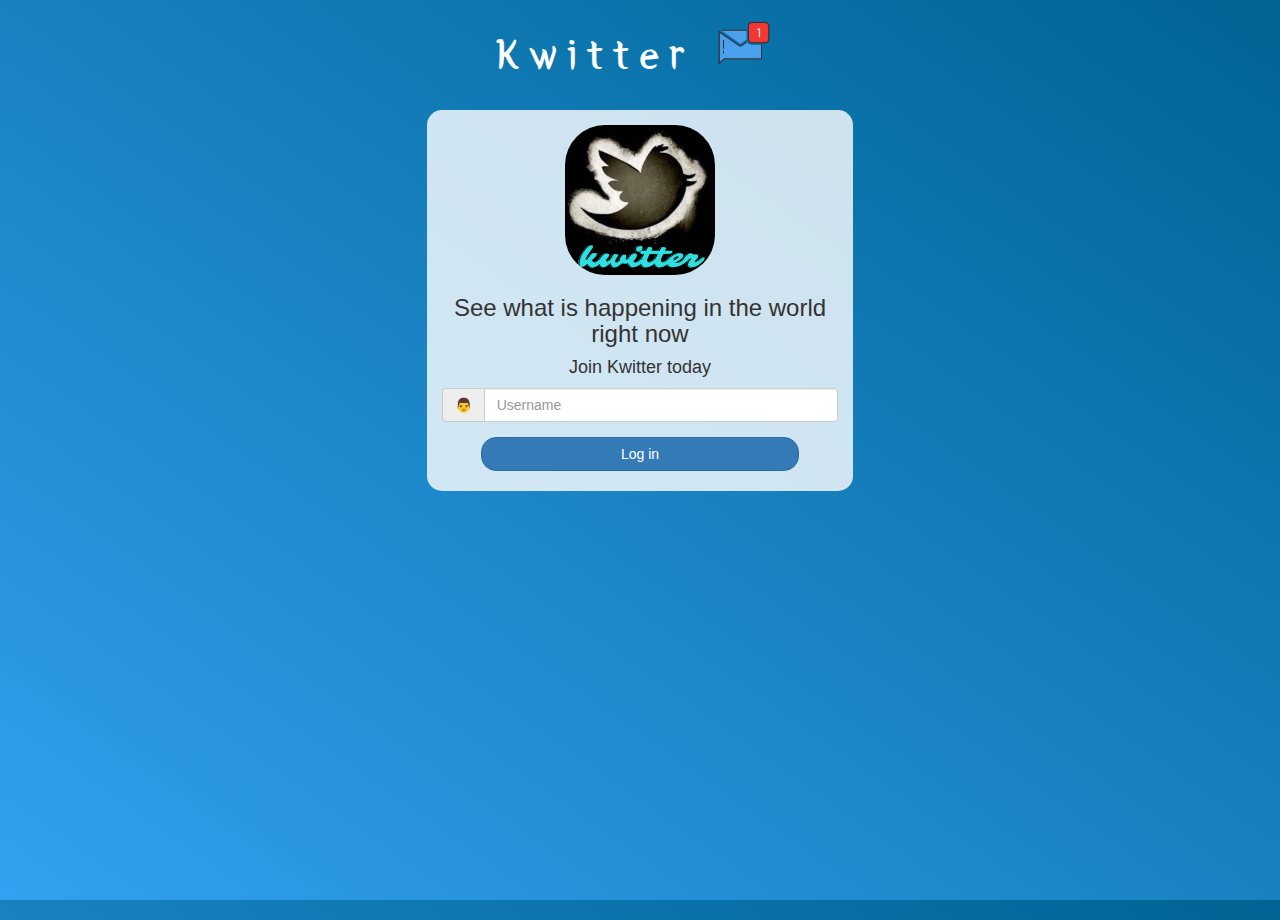
<file: index.html>
<!DOCTYPE html>
<html>
<head>
	<title>Kwitter</title>
<link href="https://fonts.googleapis.com/css?family=Yeon+Sung&display=swap" rel="stylesheet"><meta name="viewport" content="width=device-width, initial-scale=1">

<link rel="stylesheet" href="https://maxcdn.bootstrapcdn.com/bootstrap/3.4.0/css/bootstrap.min.css">
<script src="https://ajax.googleapis.com/ajax/libs/jquery/3.4.1/jquery.min.js"></script>
<script src="https://maxcdn.bootstrapcdn.com/bootstrap/3.4.0/js/bootstrap.min.js"></script>

<link rel="stylesheet" type="text/css" href="style.css">
<script src="kwitter.js"></script>
</head>
<body>
<center>
	<h1 class="header">	
		Kwitter	<sup>
	<img src="m2.png">
	</sup>
</h1>
	<div class="col-lg-4 col-md-6 col-sm-6 col-xs-11 login_div">
	<img src="kwitter.png" class="logo">
		<h3 >See what is happening in the world right now</h3>
		<h4 >Join Kwitter today</h4>
		<div class="form-group">
		  <label class="sr-only" for="inlineFormInputGroup">Username</label>
  <div class="input-group mb-2 mr-sm-2 mb-sm-0">
    <div class="input-group-addon">👨</div>
    <input type="text" class="form-control" id="inlineFormInputGroup" placeholder="Username">
  </div>
		</div>
		<button id="login_button" class="btn btn-primary" onclick="add_user()">Log in</button>
		<br><br>
	</div>
</center>
</body>
</html>
</file>
<file: style.css>
html, body
{
  height: 100%;
  margin: 0;
}

body
{
background-image: linear-gradient(to right top, #33a0f1, #2591d9, #1882c1, #0a73aa, #006494);
}

.header
{
	color: white;font-family: 'Yeon Sung';font-size: 45px;letter-spacing: 10px;margin-top: 20px;
}
.header img
{
	width: 80px;margin-left: -15px;
}
.login_div
{
	background: rgba(255,255,255,0.8);float: none;border-radius: 15px;
}

.logo
{
	width: 150px;margin-top: 15px;border-radius: 40px;
}

#login_button
{
	width: 80%;border-radius: 15px;
}

.room_name
{
	cursor: pointer;
	font-size: 20px;
}


#logout
{
	font-size: 20px; float: right;
  margin-top: -65px;
}


#output
{
	padding: 10px; width:80%;background: rgba(255,255,255,0.8);border-radius: 15px;
}

.input_div_room_page
{
	width: 80%;
}

.input_div label
{
	color: white;font-size: 20px;
}


.input_div_message_page
{
	position: fixed;bottom: 0px;width: 100%;background: rgba(255,255,255,0.8);
}
.input_div_message_page label
{
	color: black;
}
.input_div_message_page #msg
{
	width: 80%;
}
.input_div_message_page button
{
	margin-top: 15px;
	width: 50%; 
}
.color_white
{
	color: white
}

.user_tick
{
	width:20px;
}
.message_h4
{
	padding-left:5px;color:grey;
      margin:0;
      padding:0
  }
  a,a:hover{
    text-decoration: none;
  }
#head_container{
  width: 100%;
  height: 100px;
}
</file>
